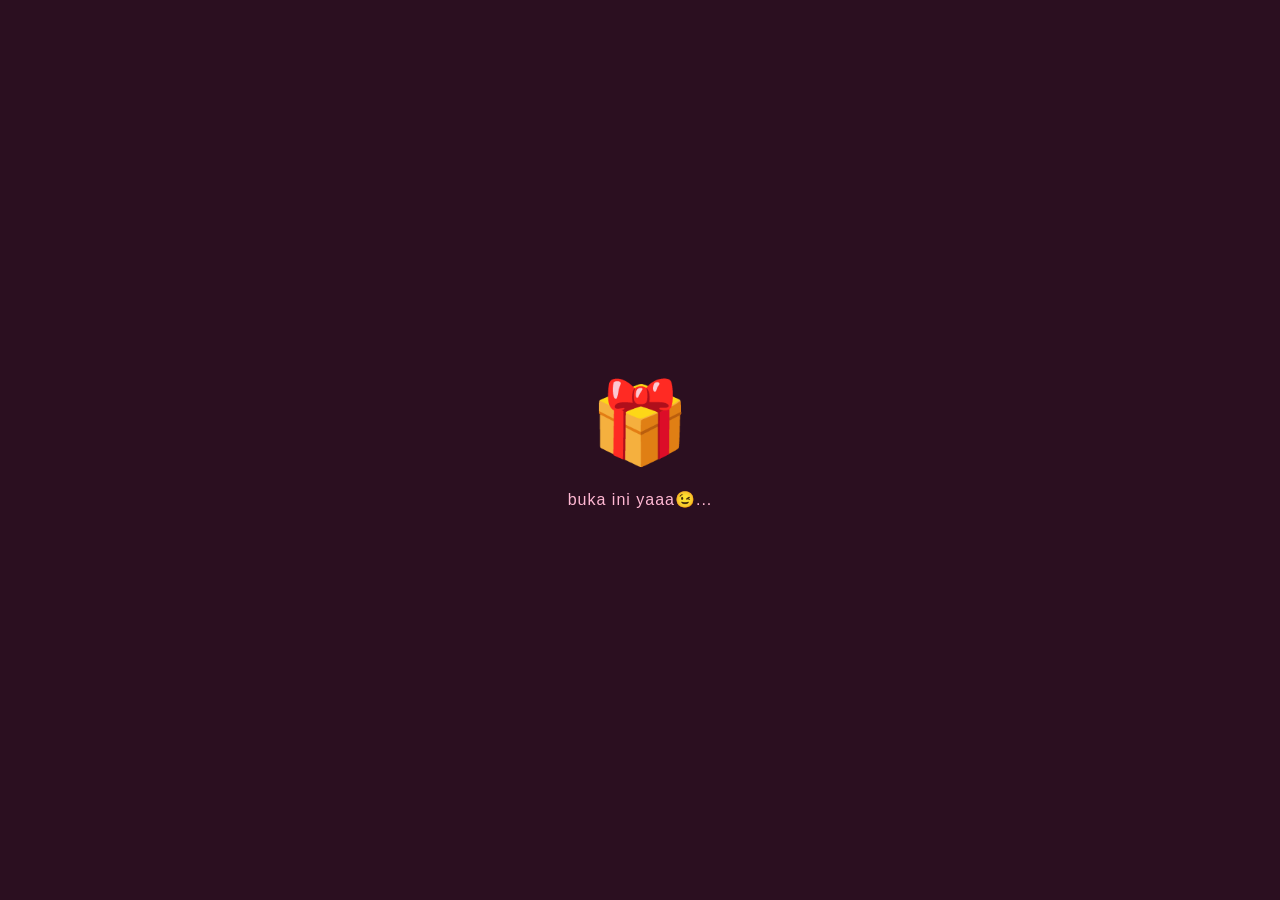
<file: index.html>
<!DOCTYPE html>
<html lang="en">
<head>
    <meta charset="UTF-8">
    <meta name="viewport" content="width=device-width, initial-scale=1.0">
    <title>For You, My Everything</title>
    <link rel="preconnect" href="https://fonts.googleapis.com">
    <link rel="preconnect" href="https://fonts.gstatic.com" crossorigin>
    <link href="https://fonts.googleapis.com/css2?family=Dancing+Script:wght@600&display=swap" rel="stylesheet">

    <link rel="stylesheet" href="css/style.css">
</head>
<body>

    <!-- LAYAR UTAMA KADO -->
    <div id="gift-overlay" onclick="bukaKado()">
        <div class="gift-box">🎁</div>
        <p style="color: #ffb7d2; margin-top: 20px; font-family: sans-serif; letter-spacing: 1px;">buka ini yaaa😉...</p>
    </div>

    <!-- GERBANG CONTAINER UTAMA -->
    <div class="container">
        <p class="sub-title">my favorite chapter in life</p>
        <h1 class="main-title">For My Favorite Person</h1>
        <p class="tagline">You're the melody to my favorite song, the brightest star in my sky, and the best part of my everyday.</p>
        
        <div class="divider">🌸 🌸 🌸</div>

        <!-- Kartu Pesan Surat -->
        <div class="card">
            <p class="card-caption">A NOTE FROM ME</p>
            <h2>You are the best part of my everyday..</h2>
            <p class="letter-text">
                Di antara semua hal melelahkan hari ini, talking to you is the best part in my life. 
                Thank you for being my safe place dan selalu dengerin semua cerita random aku. 
                Aku bener-bener bersyukur bisa punya kamu yang selalu ngertiin aku dalam segala situasi. 
                Thanks for your support. Yang selalu nemenin aku dari hal-hal kecil, dan bikin hari-hari biasa jadi kerasa lebih seru. 
                Happy everyday with me! Semoga kita bisa terus bareng-bareng kayak gini ya.
            </p>
            <p class="signature">— Your Future </p>
            
            <!-- PEMUTAR MUSIK MINI (DUDUK MANIS DI DALAM CARD) -->
            <div class="music-player">
                <button id="music-btn" onclick="toggleMusik()">🎵</button>
                <div class="music-info">
                    <span class="song-title">Langit Favoritku</span>
                    <span class="artist-name">Luthfi Aulia</span>
                </div>
                <audio id="bg-music" src="music/langit.mp3" loop></audio>
            </div> <!-- (PENTING!) Sekarang tag music-player sudah ditutup dengan aman -->
        </div>

        <div class="divider">🌸 🌸 🌸</div>

        <!-- SECTION 2: WHY I LOVE YOU -->
        <div class="section-reasons">
            <p class="sub-title">a million little things about</p>
            <h2 class="section-title">Why I Love You</h2>
            
            <div class="grid-reasons">
                <div class="reason-card">
                    <span class="reason-icon">✨</span>
                    <h3>Your Smile</h3>
                    <p>My ultimate mood booster that never fails to make me happy after a long, exhausting day.</p>
                </div>
                <div class="reason-card">
                    <span class="reason-icon">💫</span>
                    <h3>Your Soul</h3>
                    <p>Your wonderful personality and comforting presence make me feel so safe around you.</p>
                </div>
                <div class="reason-card">
                    <span class="reason-icon">🤍</span>
                    <h3>Your Kindness</h3>
                    <p>The way you love and protect me makes me feel like the luckiest person alive..</p>
                </div>
                <div class="reason-card">
                    <span class="reason-icon">🎵</span>
                    <h3>Your Laughter</h3>
                    <p>The most beautiful melody that never gets boring, the best background music in every random story of ours.</p>
                </div>
            </div>
        </div>

        <div class="divider">🌸 🌸 🌸</div>

        <!-- SECTION 3: A GARDEN GROWN -->
        <div class="section-garden">
            <p class="sub-title">Just between you and me</p>
            <h2 class="section-title">The Flowers of My Feelings For You</h2>
            <p class="tagline">Tap on a flower untuk dengerin semua pesan rahasia dari aku 💫🌸</p>

            <div class="garden-buttons">
                <button class="btn-flower" onclick="cekArtiBunga('🌹', 'Red Rose: I just want you to know kalau rasa sayangku ke kamu itu beneran murni, tulus, and it will never fade away.')">🌹</button>
                <button class="btn-flower" onclick="cekArtiBunga('🌸', 'Cherry Blossom: With u, life feels so much more beautiful. Makasih ya udah selalu bikin setiap detik kebersamaan kita jadi sangat berharga.')">🌸</button>
                <button class="btn-flower" onclick="cekArtiBunga('🌻', 'Sunflower: You are my human sunshine. always brightens my world, bahkan di hari-hari terburuk dan paling melelahkanku.')">🌻</button>
                <button class="btn-flower" onclick="cekArtiBunga('🌷', 'Tulip: I just want to say that being around you is my absolute comfort zone. Makasih ya udah selalu bikin aku merasa seaman dan senyaman ini.')">🌷</button>
            </div>
            
            <div id="flower-meaning" class="meaning-box">Klik salah satu bunga di atas...</div>
        </div>

        <div class="divider">🌸 🌸 🌸</div>

        <!-- SECTION 4: GALERI FOTO MELEBAR MEGAH -->
        <div class="section-gallery">
            <p class="sub-title">captured moments</p>
            <h2 class="section-title">Your Handsome Pictures</h2>
            <p class="tagline">Every frame tells a story of how lucky I am to have you.</p>

            <div class="grid-gallery">
                <div class="gallery-item">
                    <img src="images/foto1.jpeg" alt="Memory 1">
                    <div class="photo-caption">Your prettiest smile ✨</div>
                </div>
                <div class="gallery-item">
                    <img src="images/foto2.jpeg" alt="Memory 2">
                    <div class="photo-caption">Favorite date in nature 🤍</div>
                </div>
                <div class="gallery-item">
                    <img src="images/foto3.jpeg" alt="Memory 3">
                    <div class="photo-caption">deep talk moment while eating 😆</div>
                </div>
                <div class="gallery-item">
                    <img src="images/foto4.jpeg" alt="Memory 4">
                    <div class="photo-caption">My favorite view adn person, always 💫</div>
                </div>
            </div>
        </div>

        <div class="secret-envelope-section" style="text-align: center; margin-top: 50px; margin-bottom: 50px;">
    <button id="open-envelope-btn" class="envelope-btn">Buka Surat Terakhir 💌</button>
</div>

<div id="custom-modal-surat" class="modal-overlay hidden" style="display: none;">
    <div class="surat-box-final">
        <span class="heart-glow">💝</span>
        <h3>Dear Nevlin,</h3>
        <p>
            To be honest, taman bunga digital ini gak ada apa-apanya dibanding rasa nyaman nyata yang selalu kamu kasih ke aku setiap hari. 
            Thank you for your endless patience dan udah selalu nemenin aku dari hal-hal kecil sampai sejauh ini.
        </p>
        <p>You are my favorite person, today and all the tomorrows. Happy everyday with me! 🦖✨</p>
        
        <button id="close-envelope-btn" class="envelope-btn" style="margin-top: 25px; font-size: 14px; padding: 10px 20px;">
            ◀ Kembali ke Taman Bunga
        </button>
    </div>
</div>

        <!-- FOOTER DI TENGAH -->
        <footer class="love-footer">
            <p>Made with 💗 for my Spesial Person</p>
            <p class="copyright">© 2026 — Countless memories to come</p>
        </footer>

    </div> <!-- PENUTUP UTAMA CONTAINER -->

    <!-- Script ditaruh di luar container agar aman saat efek fade-in berjalan -->
    <script src="js/script.js"></script>
</body>
</html>
</file>
<file: css/style.css>
/* --- GAYA DASAR & LAYAR --- */
body {
    margin: 0;
    padding: 0;
    background-color: #1a0812; /* Warna gelap romantis */
    overflow-x: hidden;
}

/* --- LAYAR PEMBUKA (KADO) --- */
#gift-overlay {
    position: fixed;
    top: 0; left: 0; width: 100%; height: 100%;
    background-color: #2b0f20;
    display: flex;
    flex-direction: column;
    justify-content: center;
    align-items: center;
    z-index: 9999;
    transition: opacity 1s ease, transform 1s ease;
}

.gift-box {
    font-size: 80px;
    cursor: pointer;
    animation: bounce 2s infinite;
}

@keyframes bounce {
    0%, 20%, 50%, 80%, 100% { transform: translateY(0); }
    40% { transform: translateY(-20px); }
    60% { transform: translateY(-10px); }
}

/* --- EFEK LEDAKAN BUNGA (10 DETIK) --- */
.burst-flower {
    position: fixed;
    pointer-events: none;
    z-index: 10000;
    animation: burstOut 10s cubic-bezier(0.1, 0.8, 0.3, 1) forwards;
}

@keyframes burstOut {
    0% {
        transform: translate(-50%, -50%) scale(0.3);
        opacity: 1;
    }
    85% {
        opacity: 1; /* Tetap muncul penuh sampai detik ke-8.5 */
    }
    100% {
        transform: translate(var(--x), var(--y)) scale(1.5) rotate(360deg);
        opacity: 0; /* Baru memudar di akhir */
    }
}

/* --- EFEK HUJAN BUNGA DARI ATAS --- */
.flower {
    position: fixed;
    top: -20px;
    pointer-events: none;
    z-index: 999;
    animation: fall linear forwards;
}

@keyframes fall {
    0% { transform: translateY(0) rotate(0deg) translateX(0); opacity: 1; }
    50% { transform: translateY(50vh) rotate(180deg) translateX(30px); opacity: 0.8; }
    100% { transform: translateY(105vh) rotate(360deg) translateX(-30px); opacity: 0; }
}

/* --- KONTEN UTAMA (SURAT & MUSIK) YANG DISEMBUNYIKAN DI AWAL --- */
.container, .music-player {
    opacity: 0;
    visibility: hidden;
    transition: opacity 1.5s ease, visibility 1.5s ease;
}

/* Class bantuan untuk memunculkan konten lewat JavaScript nanti */
.tampilkan-konten {
   opacity: 1 !important;
    visibility: visible !important;
    
    /* Mengembalikan scroll setelah kado terbuka sempurna */
    max-height: none !important; 
    overflow: visible !important; 
}

/* --- GAYA SURAT CINTA --- */
.container {
    opacity: 0;
    visibility: hidden;
    transition: opacity 1.5s ease, visibility 1.5s ease;
    
    /* Pengaman utama: Kita kunci lebar container teksnya di 500px agar lurus kebawah */
    width : 100%;
    max-width: 1100px; 
    margin: 0 auto;
    padding: 60px 20px;
    text-align: center;
    font-family: 'Georgia', serif;
    color: #fff;
    
    /* Menahan scroll saat kado belum dibuka */
    max-height: 100vh; 
    overflow: hidden; 
    box-sizing: border-box;
}

.sub-title {
    font-family: 'Dancing Script', cursive; /* Mengubah font menjadi tulisan latin bersambung */
    color: #ffb7d2; /* Mengubah warnanya jadi pink lembut agar lebih menyala manis */
    font-size: 20px; /* Diperbesar sedikit karena font latin cenderung lebih tipis */
    font-weight: 600;
    letter-spacing: 1px; /* Renggang huruf dirapatkan sedikit agar gandengannya tidak putus */
    margin-bottom: 5px;
    text-transform: none;
}

.main-title {
    font-size: 2.5rem;
    color: #ffb7d2;
    margin: 10px 0;
    font-weight: normal;
}

.tagline {
    color: #e0d0d8;
    font-size: 15px;
    line-height: 1.5;
}

.divider {
    color: rgba(255, 183, 210, 0.4);
    margin: 40px auto;
    letter-spacing: 15px;
    text-align: center; /* Memaksa emoji di dalamnya bergeser ke tengah */
    width: 100%;        /* Memastikan areanya membentang penuh dari kiri ke kanan */
    display: block;
    box-sizing: border-box;
}

.card {
    background: rgba(255, 255, 255, 0.03);
    padding: 30px;
    border-radius: 20px;
    border: 1px solid rgba(255, 183, 210, 0.15);
    backdrop-filter: blur(10px);
    box-shadow: 0 10px 30px rgba(0, 0, 0, 0.5);
    margin-top: 30px;
    
    /* PENTING: Kita kunci ukuran imutnya murni di elemen kartu surat ini saja */
    max-width: 500px; 
    margin: 40px auto; /* Membuat kartu tetep presisi di tengah layar */
    box-sizing: border-box;
    text-align: center;
}

.card-caption {
    font-size: 12px;
    text-transform: uppercase;
    letter-spacing: 3px;
    color: #ffb7d2;
    margin-bottom: 20px;
}

.card h2 {
    font-size: 1.8rem;
    font-weight: normal;
    line-height: 1.4;
    margin-bottom: 25px;
}

.letter-text {
    line-height: 1.8;
    color: #cca4b5;
    font-size: 15px;
    text-align: justify;
}

.signature {
    margin-top: 30px;
    font-style: italic;
    color: #ffb7d2;
}

/* --- GAYA PEMUTAR MUSIK --- */
.music-player {
    position: relative;
    bottom: 0;
    left: 0;
    background: rgba(255, 255, 255, 0.04); 
    border: 1px solid rgba(255, 183, 210, 0.15);
    padding: 15px 25px;
    
    /* 1. MENGUBAH JADI KOTAK (Sudut melengkung halus disamakan dengan card) */
    border-radius: 20px; 
    
    /* 2. MEMBUAT LEBARNYA FULL MENGIKUTI UKURAN CARD */
    display: flex; 
    width: 100%;
    
    box-sizing: border-box;
    align-items: center;
    gap: 15px;
    z-index: 99;
    backdrop-filter: blur(10px);
    margin-top: 35px; /* Jarak aman dari tulisan Always Yours */

}

#music-btn {
    background: #ffb7d2;
    border: none;
    color: #1a0812;
    width: 35px;
    height: 35px;
    border-radius: 50%;
    cursor: pointer;
    font-size: 16px;
    display: flex;
    justify-content: center;
    align-items: center;
    transition: transform 0.2s;
}

#music-btn:hover { transform: scale(1.1); }

.music-info {
    display: flex;
    flex-direction: column;
    text-align: left;
    font-family: sans-serif;
}

.song-title { font-size: 13px; font-weight: bold; color: #fff; }
.artist-name { font-size: 11px; color: #cca4b5; }

/* --- SECTION 2: GRID ALASAN --- */

/* --- FORMAT KHUSUS GEDEIN JUDUL WHY I LOVE YOU DI LAPTOP --- */
.section-reasons .section-title {
    font-size: 2.5rem !important; /* Kita naikin jadi 3rem biar gede, tegas, dan menonjol! */
    color: #f3d0dd; /* Warna pink romantis */
    margin-top: 15px;
    margin-bottom: 30px;
}

.section-reasons, .section-garden {
   text-align: center;
    width: 100%;
    max-width: 1000px;
    margin: 80px auto 0 auto;
    box-sizing: border-box;
    padding: 0 20px;
    display: block; /* Kita kembalikan ke block biasa agar tidak memaksa horizontal */
    margin-top: 60px;
}

.section-title {
    text-align: center;
    margin-left: auto;
    margin-right: auto;
}

.section-reasons .sub-title, 
.section-garden .sub-title {
    text-align: center;
    width: 100%;
}

.grid-reasons {
    display: grid;
    grid-template-columns: repeat(2, 1fr);
    gap: 20px; /* Jarak antar card agak dilegakan sedikit */
    width: 100%;
    box-sizing: border-box;
}

.reason-card {
    background: rgba(255, 255, 255, 0.02);
    border: 1px solid rgba(255, 183, 210, 0.1);
    padding: 20px 15px;
    border-radius: 15px;
    text-align: center;
    transition: transform 0.3s ease, background 0.3s ease;
}

.reason-card:hover {
    transform: translateY(-5px);
    background: rgba(255, 255, 255, 0.05);
    border-color: rgba(255, 183, 210, 0.3);
}

.reason-icon {
    font-size: 24px;
    display: block;
    margin-bottom: 10px;
}

.reason-card h3 {
    font-size: 16px;
    color: #ffb7d2;
    margin: 5px 0;
}

.reason-card p {
    font-size: 12px;
    color: #cca4b5;
    line-height: 1.4;
    margin: 0;
}

/* --- SECTION 3: TOMBOL INTERAKTIF BUNGA --- */
.garden-buttons {
    display: flex;
    justify-content: center;
    gap: 20px;
    margin: 25px 0;
}

.btn-flower {
    background: rgba(255, 255, 255, 0.05);
    border: 1px solid rgba(255, 183, 210, 0.2);
    font-size: 32px;
    width: 60px;
    height: 60px;
    border-radius: 50%;
    cursor: pointer;
    transition: transform 0.2s, background 0.2s;
    display: flex;
    justify-content: center;
    align-items: center;
}

.btn-flower:hover {
    transform: scale(1.2);
    background: rgba(255, 183, 210, 0.15);
    box-shadow: 0 0 15px rgba(255, 183, 210, 0.4);
}

.meaning-box {
    margin-top: 20px;
    padding: 20px;
    background: rgba(20, 10, 15, 0.6);
    border-radius: 15px;
    border: 1px dashed rgba(255, 183, 210, 0.3);
    font-style: italic;
    color: #e0d0d8;
    font-size: 14px;
    min-height: 40px;
    line-height: 1.5;
    transition: all 0.3s ease;
}

/* --- SECTION 4: GALERI FOTO GRID --- */
.section-gallery {
    margin-top: 60px;
    text-align: center;
    width: 100%;
    box-sizing: border-box;
    padding: 0 40px;
    max-width: 1100px; 
    margin-left: auto;
    margin-right: auto;
    display: block;
}

.grid-gallery {
    display: grid;
    grid-template-columns: repeat(2, 1fr); /* Membagi jadi 3 kolom berdampingan */
    gap: 25px;
    margin-top: 30px;
    width: 100%;
    box-sizing: border-box;
}

.gallery-item {
    background: rgba(255, 255, 255, 0.02);
    border: 1px solid rgba(255, 183, 210, 0.15);
    border-radius: 15px;
    overflow: hidden; /* Memastikan gambar tidak meluber keluar dari lengkungan bingkai */
    box-shadow: 0 8px 25px rgba(0, 0, 0, 0.4);
    transition: transform 0.4s ease, border-color 0.4s ease;
}

.gallery-item img {
    width: 100%;
    height: auto; /* Mengunci tinggi gambar agar seragam dan rapi */
    aspect-ratio: 1 / 1;
    object-fit: cover; /* Memotong gambar secara proporsional agar tidak gepeng */
    display: block;
    transition: transform 0.4s ease;
}

/* Efek saat foto di-hover (di laptop) atau di-tap (di HP) */
.gallery-item:hover {
    transform: translateY(-8px);
    border-color: rgba(255, 183, 210, 0.4);
}

.gallery-item:hover img {
    transform: scale(1.05); /* Efek gambar nge-zoom lembut */
}

.photo-caption {
    padding: 12px;
    font-size: 13px;
    color: #cca4b5;
    font-family: sans-serif;
    background: rgba(26, 8, 18, 0.8);
    border-top: 1px solid rgba(255, 183, 210, 0.1);
}

/* --- GAYA PENUTUP (FOOTER) --- */
.love-footer {
    margin-top: 100px;
    padding-bottom: 60px;
    font-family: 'Georgia', serif;
    font-style: italic;
    color: #ffb7d2;
    
/* 1. MEMAKSA SEMUA TEKS FOOTER DI TENGAH */
    text-align: center;   
    width: 100%;
    box-sizing: border-box;

    /* 2. MEMPERBESAR UKURAN TEKS "MADE WITH LOVE" */
    font-size: 22px;      /* Diubah dari 15px menjadi 22px agar lebih jelas dan dominan */
    letter-spacing: 1px;  /* Memberi renggang tipis antar huruf biar elegan */

}

.love-footer .copyright {
    font-family: sans-serif;
    font-size: 13px;
    color: rgba(204, 164, 181, 0.5);
    margin-top: 10px;
    letter-spacing: 1px;
}

/* ==================== MODIFIKASI TOTAL: RESPONSIVE LAYAR HP (ANTI LAYOUT JEBOL) ==================== */
@media (max-width: 480px) {

    /* Menyesuaikan judul Why I Love You khusus pas dibuka di HP */
    .section-reasons .section-title {
        font-size: 2rem !important; 
    }
    
    .container {
        padding: 30px 12px;
    }

    .main-title {
        font-size: 1.8rem;
    }
    
    /* 🛠️ SAKTI 1: MENGECILKAN KARTU PESAN UTAMA (DI LAYAR DEPAN) */
    .card {
        max-width: 90% !important; /* Biar kartunya punya jarak manis dari pinggir HP, gak mentok */
        padding: 25px 20px !important; /* Mengurangi busa di dalam kotak agar lebih imut */
        margin: 25px auto !important; /* Menjaga posisinya tetap presisi di tengah layar */
    }
    
    .card h2 {
        font-size: 1.25rem !important; /* Mengecilkan sedikit judul "You are my wildest..." */
        margin-bottom: 15px !important;
    }

    .letter-text {
        font-size: 13.5px !important; /* Mengecilkan ukuran teks surat biar pas dibaca di HP */
        line-height: 1.6 !important; /* Memberi rongga antar baris biar mata Nevlin gak pusing baca teks padat */
        text-align: center !important; /* Mengubah dari rata kanan-kiri (justify) jadi rata tengah biar romantis di HP */
    }

    /* Memaksa grid alasan tetap rapi berjejer 2 kolom kanan-kiri di HP */
    .grid-reasons {
        grid-template-columns: repeat(2, 1fr) !important;
        gap: 10px; 
    }

    .reason-card {
        padding: 12px 8px; 
    }

    .reason-card h3 {
        font-size: 13px; 
    }

    .reason-card p {
        font-size: 10px; 
    }

    /* Memaksa galeri foto tetap rapi berjejer 2 kolom kanan-kiri di HP */
    .grid-gallery {
        grid-template-columns: repeat(2, 1fr) !important; 
        gap: 12px;
    }

    .gallery-item img {
        height: auto !important; 
        aspect-ratio: 1 / 1;
    }

    .photo-caption {
        font-size: 11px;
        padding: 8px;
    }
    
    .surat-box-final {
        max-width: 90% !important; /* Mengunci lebar kotak surat agar tidak mentok kanan-kiri HP */
        padding: 25px 20px !important; /* Mengecilkan ruang busa di dalam kotak biar imut */
    }

    .surat-box-final h3 {
        font-size: 22px !important; /* Mengecilkan sedikit tulisan Dear Nevlin */
    }

    .surat-box-final p {
        font-size: 14px !important; /* Mengecilkan teks isi surat agar proporsional */
        line-height: 1.5 !important;
    }

}

/* ==================== DEKORASI MODAL SURAT RAHASIA SPA ==================== */

.envelope-btn {
    background: linear-gradient(135deg, #ff6b8b, #ff4757);
    color: white;
    border: none;
    padding: 14px 32px;
    font-family: sans-serif;
    font-size: 16px;
    font-weight: bold;
    border-radius: 50px;
    cursor: pointer;
    box-shadow: 0 4px 15px rgba(255, 71, 87, 0.4);
    transition: all 0.3s ease;
    display: inline-block;
}

.envelope-btn:hover {
    transform: translateY(-3px);
    box-shadow: 0 6px 20px rgba(255, 71, 87, 0.6);
}

/* Layer Latar Belakang Hitam Menutup Penuh Layar saat Surat Dibuka */
.modal-overlay {
    position: fixed;
    top: 0;
    left: 0;
    width: 100%;
    height: 100vh;
    background-color: rgba(26, 8, 18, 0.96); 
    display: flex;
    justify-content: center;
    align-items: center;
    z-index: 99999; 
    padding: 20px;
    box-sizing: border-box;
    backdrop-filter: blur(10px);
    -webkit-backdrop-filter: blur(10px);
    animation: fadeInSmooth 0.5s ease forwards;
}

/* Kotak Surat Utama */
.surat-box-final {
    max-width: 550px;
    width: 100%;
    background-color: rgba(255, 255, 255, 0.06);
    border: 1px solid rgba(255, 255, 255, 0.12);
    padding: 35px;
    border-radius: 24px;
    box-shadow: 0 15px 35px rgba(0, 0, 0, 0.5);
    text-align: center;
}

.surat-box-final h3 {
    color: #ffffff;
    font-family: sans-serif;
    font-size: 26px;
    margin-bottom: 15px;
}

.surat-box-final p {
    color: #ffe0e6;
    font-size: 18px;
    line-height: 1.6;
    margin-bottom: 20px;
}

.heart-glow {
    font-size: 45px;
    display: block;
    margin-bottom: 10px;
}

/* KUNCI UTAMA: Menyembunyikan elemen sebelum tombol pemicu di-klik */
.hidden {
    display: none !important;
}

/* Aturan agar Bunga yang Jatuh tidak menghalangi Klik-an Jari pada Tombol */
.flower, .burst-flower {
    pointer-events: none !important;
}

/* Animasi Muncul Lembut */
@keyframes fadeInSmooth {
    from { opacity: 0; transform: scale(0.95); }
    to { opacity: 1; transform: scale(1); }
}
</file>
